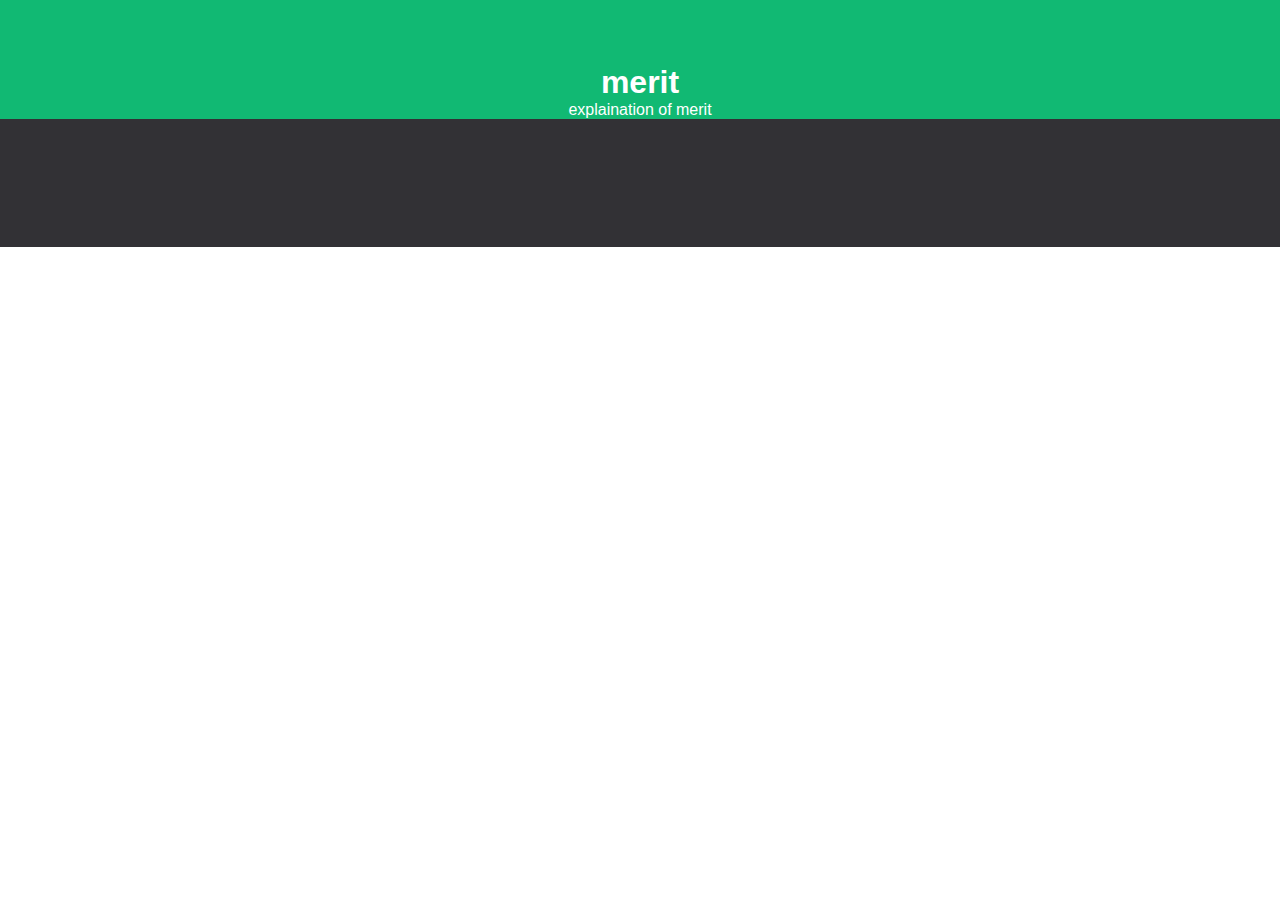
<file: merit.html>
<!DOCTYPE html>
<html lang="ja">
<head>
  <meta charset="utf-8">
  <meta name="viewport" content="width=device-width, initial-scale=1">
  <title>ht trial-work</title>
  <link rel="stylesheet" href="css/stylesheet.css">
  <link rel="icon" href="favicon.ico">
</head>  
<body>
  <header>
    <div>
      <h1>merit</h1>
      <p>explaination of merit</p>
    </div>
    <section>

    </section>
  </header>

  <footer>

  </footer>
</body>
</html>
</file>
<file: css/stylesheet.css>
body {
  margin: 0;
  font-size: 16px;
  font-family: Verdana, sans-serif;
  color: #333;
}

header {
  background: #11b973;
  color: #fff;
  text-align: center;
  padding-top: 64px;
}

.my-color {
  color: rgb(229, 231, 67);
  background-color: rgb(206, 180, 235);
}
.my-border {
  border-bottom: 4px solid #f59a00;
}

header h1,
header p {
  margin: 0;
}

header img {
  width: 280px;
  vertical-align: bottom;
}

.btn {
  text-decoration: none;
  background: #fff;
  color: #f59a00;
  display: block;
  width: 140px;
  line-height: 44px;
  margin: 40px auto 48px;
  font-size: 14px;
  font-weight: bold;
  border-radius: 4px;
}

.btn:hover {
  opacity: 0.9;
}

.btn2 {
  text-decoration: none;
  background: #fff;
  color: #a01e84;
  display: block;
  width: 140px;
  line-height: 44px;
  margin: 40px auto 48px;
  font-size: 14px;
  font-weight: bold;
  border-radius: 4px;

  animation-name: move;
  animation-duration: 3s;
}
@keyframes move {
  0% {
    transform: none;
  }
  60% {
    transform: translateX(100px) rotate(360deg);
  }
  100% {
    transform: translateX(0px) rotate(360deg);
  }
}

.btn3 {
  text-decoration: none;
  text-align: center;
  background: rgb(136, 231, 187);
  color: black;
  display: block;
  width: 140px;
  line-height: 44px;
  margin: 40px auto 48px;
  font-size: 14px;
  font-weight: bold;
  border-radius: 4px;
}

.btn3:hover {
  opacity: 0.9;
}

.features img {
  width: 100%;
}

.features > h1 {
  text-align: center;
  padding: 64px 0;
  font-weight: normal;
}

.features .container {
  margin: 0 32px;
}

.features p {
  line-height: 1.8;
}

.features section {
  padding-bottom: 64px;
}

.members {
  background: #f2f2f3
}

.members > h1 {
  text-align: center;
  padding: 64px 0;
  font-weight: normal;
}

.members ul {
  list-style: none;
  text-align: center;
  margin: 0;
  padding: 0;
}

.members img {
  width: 160px;
  border-radius: 50%;
}

.members h2 {
  font-size: 20px;
}

.members li {
  padding-bottom: 64px;
}

.call-to-action {
  background: #f59a00;
  color: #fff;
  text-align: center;
  padding: 64px 0;
}

.call-to-action h1 {
  font-weight: normal;
}

.call-to-action .btn {
 margin: 0 auto;
}

footer {
  padding: 64px 0;
  background: #323135;
  color: #98969c;
  text-align: center;
}

@media (min-width: 900px) {
  header .container {
    display: flex;
    width: 800px;
    margin: 0 auto;
  }

  header .info {
    width: 60%;
    align-self: center;
  }

  header .pic {
    width: 40%;
  }

  .features .container {
    width: 800px;
    margin: 0 auto;
  }

  .features section {
    display: flex;
    justify-content: space-between;
  }

  .features section:nth-child(even) {
    flex-direction: row-reverse;
  }

  .features .pic {
    width: 50%;
  }

  .features .info {
    width: calc(50% - 32px);
  }

  .members ul {
    width: 800px;
    margin: 0 auto;
    display: flex;
    justify-content: space-between;
  }

  .members li {
    width: 250px;
  }

}
</file>
